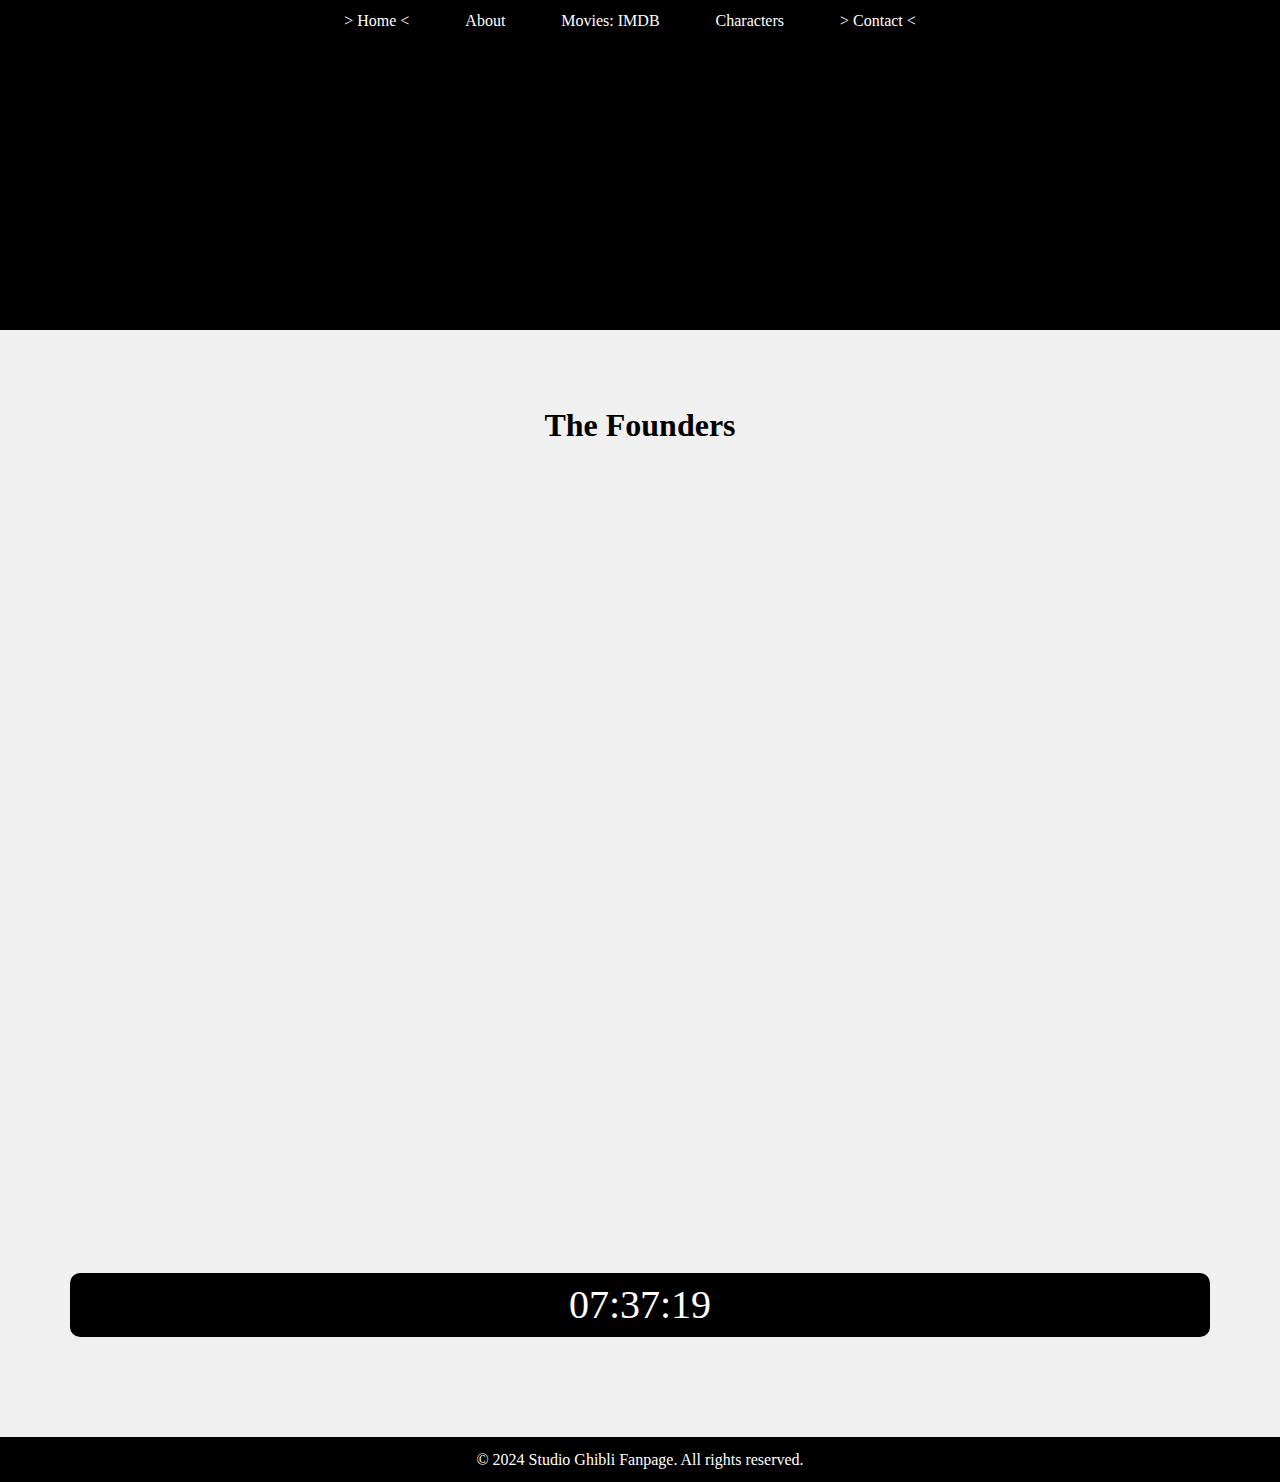
<file: web_proj1-main/web_proj1-main/proiect tehnici/founders.html>
<!DOCTYPE html>
<html lang="en">
<head>
    <meta charset="UTF-8">
    <meta name="viewport" content="width=device-width, initial-scale=1.0">
    <title>Studio Ghibli Fanpage</title>
    <link rel="icon" href="img/icon.png" type="image/png">
    <link rel="stylesheet" href="founders.css">
    <script src="founders.js"></script>
</head>
<body>

    <header>
        <nav>
            <ul class="links">
                <li><a href="index.html"> &gt; Home &lt; </a>
                </li>

                <li><a href="#about">About</a>
                    <div class="dropdown">
                        <a href="history.html">The History</a>
                        <a href="founders.html">The Founders</a>
                        <a href="animation.html">Animation</a>

                    </div>
                </li>
                <li><a href="#movies">Movies: IMDB</a>
                    <div class="dropdown">
                        <a href="https://www.imdb.com/title/tt0245429/">Spirited Away</a>
                        <a href="https://www.imdb.com/title/tt0095327/">Grave of the Fireflies</a>
                        <a href="https://www.imdb.com/title/tt0097814/">Kiki's Delivery Service</a>
                        <a href="https://www.imdb.com/title/tt0096283/">My Neighbor Totoro</a>
                    </div>
                </li>
                <li><a href="#characters">Characters</a>
                    <div class="dropdown">
                        <a href="index.html#chihiro">Chihiro</a>
                        <a href="index.html#seita">Seita</a>
                        <a href="index.html#kiki">Kiki</a>
                        <a href="index.html#totoro">Totoro</a>
                    </div>
                </li>
                <li><a href="index.html#contact"> &gt; Contact &lt;</a>
                </li>
            </ul>
        </nav>
    
    
    
        <div class = "container-header">
         
          <img src="img/Foundation-x-Studio-Ghibli.jpg" alt="history" class="fade-in-image">
        
          <div class="titlu-header overlay">
            <span>The<br>Founders</span>
          </div>
        </div>
          
    </header>

    <main>
        <section id="founders">
            <h1>The Founders</h1>
            
            <div class="grid-container">
                <div class="grid-item">
                    <img src="img/Miyazaki-Hayao-2008.webp" alt="Founder 1">
                    <h2>Hayao Miyazaki</h2>
                    <p>"Movies are a medium for expressing our dreams. It’s not just about entertainment."</p>
                    <br>
                    <p>Hayao Miyazaki is a Japanese animator, filmmaker, screenwriter, author, and co-founder of Studio Ghibli. He is renowned for his imaginative films, characterized by their profound themes, detailed animation, and strong environmental and pacifist themes. Miyazaki's notable works include "My Neighbor Totoro," "Spirited Away," and "Princess Mononoke."</p>
                </div>
                <div class="grid-item">
                    <img src="img/takahata.webp" alt="Founder 2">
                    <h2>Isao Takahata</h2>
                    <p>"Animation is not the art of drawings that move but the art of movements that are drawn."</p>
                    <br>
                    <p>Isao Takahata was a Japanese film director, screenwriter, and producer. He co-founded Studio Ghibli with Hayao Miyazaki and Toshio Suzuki. Takahata is best known for his films "Grave of the Fireflies," "Only Yesterday," and "The Tale of the Princess Kaguya."</p>
                </div>
                <div class="grid-item">
                    <img src="img/Toshio-Suzuki-studio-ghibli.jpg" alt="Founder 3">
                    <h2>Toshio Suzuki</h2>
                    <p>"Ghibli is a big family that has managed to create the films that we've been able to make because we're like a family."</p>
                    <br>
                    <p>Toshio Suzuki is a Japanese film producer, screenwriter, and former president of Studio Ghibli. He played a crucial role in the establishment and success of Studio Ghibli, producing many of its acclaimed films. Suzuki is known for his collaboration with Hayao Miyazaki and Isao Takahata, contributing to the studio's unique storytelling style.</p>
                </div>
            </div>
            <div id="clock"></div>
        </section>
    </main>
    


   

    <footer>
        <p>&copy; 2024 Studio Ghibli Fanpage. All rights reserved.</p>
    </footer>
</body>
</html>
</file>
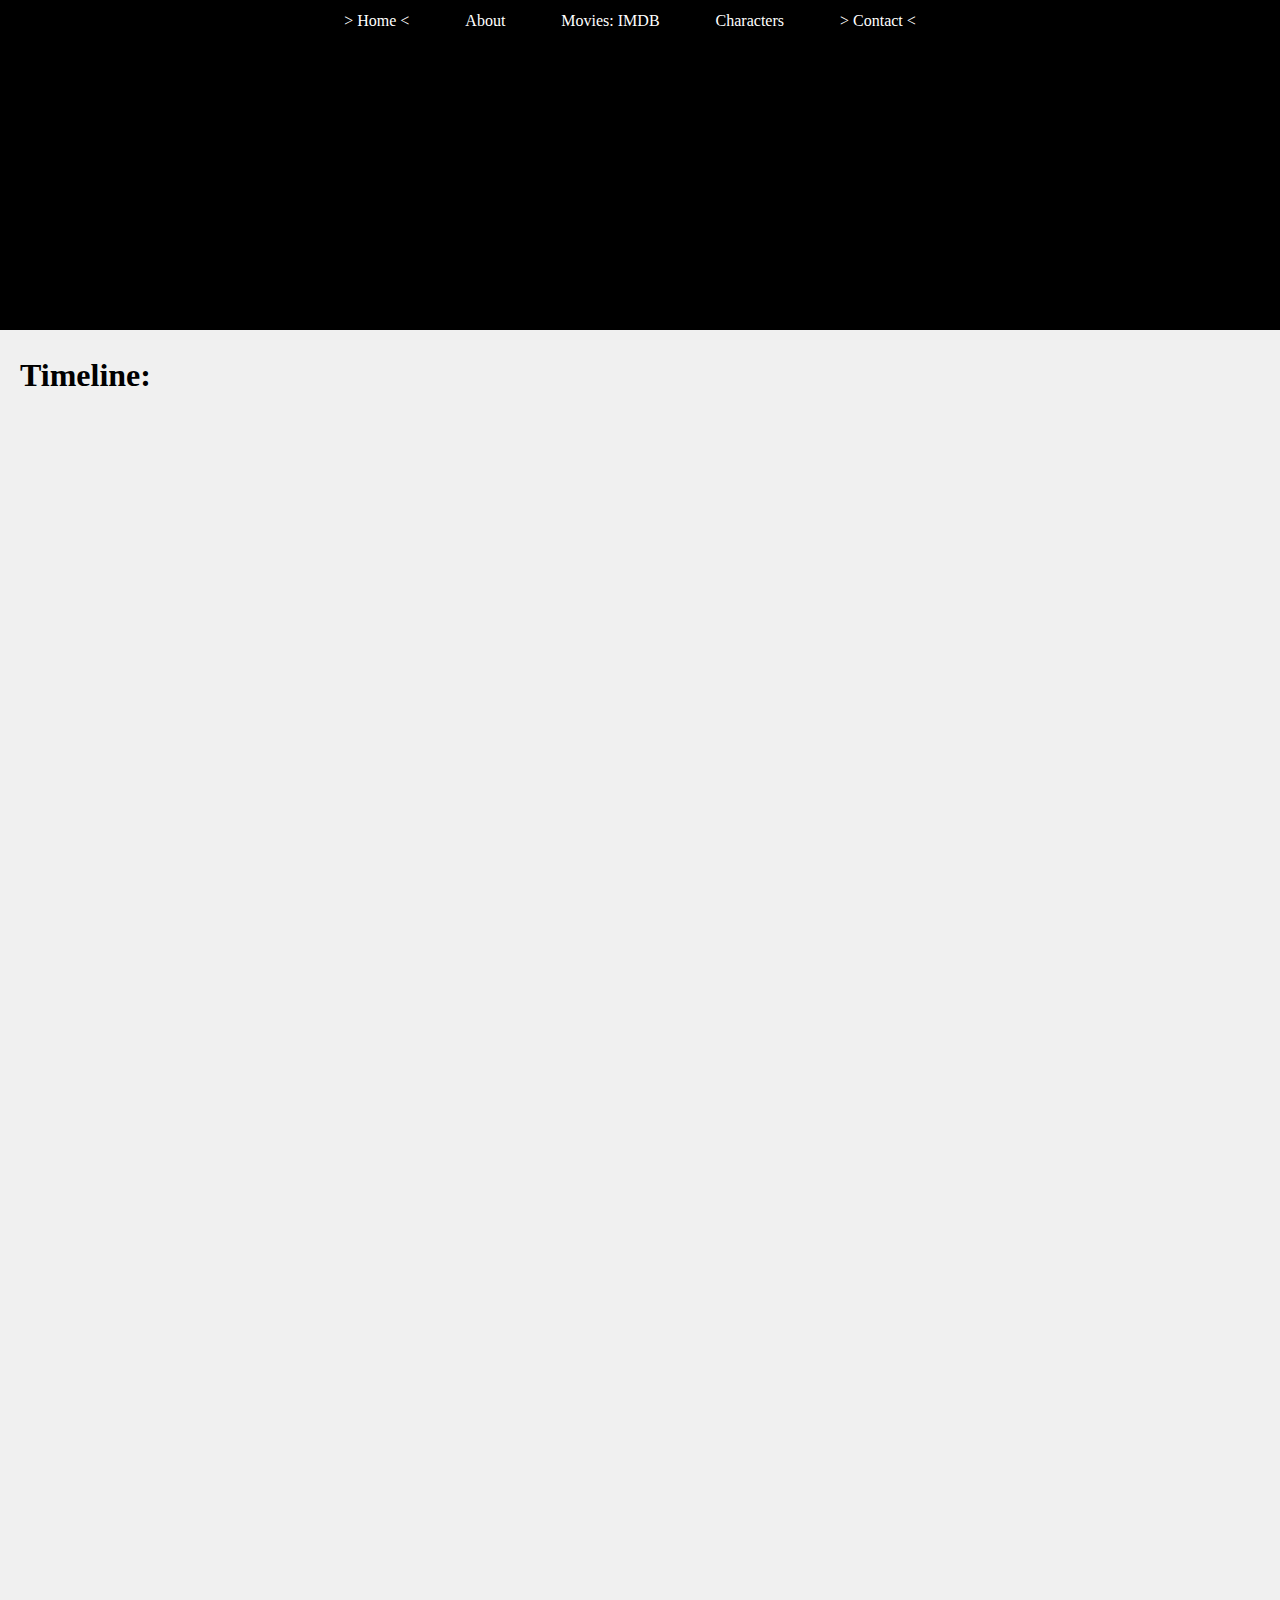
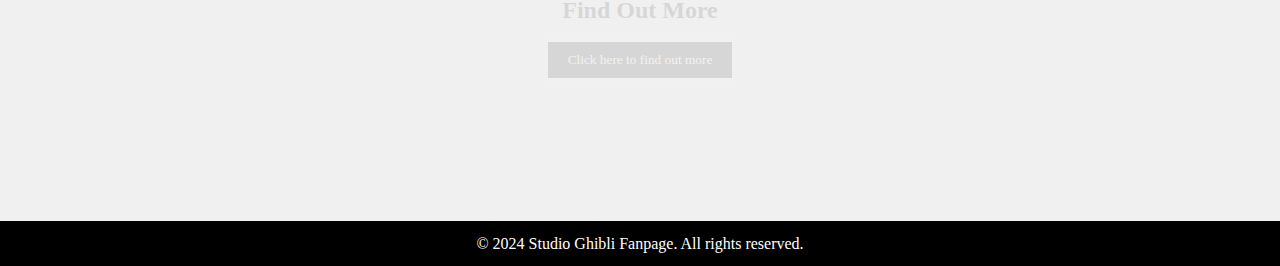
<file: web_proj1-main/web_proj1-main/proiect tehnici/history.html>
<!DOCTYPE html>
<html lang="en">
<head>
    <meta charset="UTF-8">
    <meta name="viewport" content="width=device-width, initial-scale=1.0">
    <title>Studio Ghibli Fanpage</title>
    <link rel="icon" href="img/icon.png" type="image/png">
    <link rel="stylesheet" href="history.css">
    <script src="history.js"></script>
</head>
<body>

    <header>
        <nav>
            <ul class="links">
                <li><a href="index.html"> &gt; Home &lt; </a>
                </li>

                <li><a href="#about">About</a>
                    <div class="dropdown">
                        <a href="history.html">The History</a>
                        <a href="founders.html">The Founders</a>
                        <a href="animation.html">Animation</a>

                    </div>
                </li>
                <li><a href="#movies">Movies: IMDB</a>
                    <div class="dropdown">
                        <a href="https://www.imdb.com/title/tt0245429/">Spirited Away</a>
                        <a href="https://www.imdb.com/title/tt0095327/">Grave of the Fireflies</a>
                        <a href="https://www.imdb.com/title/tt0097814/">Kiki's Delivery Service</a>
                        <a href="https://www.imdb.com/title/tt0096283/">My Neighbor Totoro</a>
                    </div>
                </li>
                <li><a href="#characters">Characters</a>
                    <div class="dropdown">
                        <a href="index.html#chihiro">Chihiro</a>
                        <a href="index.html#seita">Seita</a>
                        <a href="index.html#kiki">Kiki</a>
                        <a href="index.html#totoro">Totoro</a>
                    </div>
                </li>
                <li><a href="index.html#contact"> &gt; Contact &lt;</a>
                </li>
            </ul>
        </nav>
    
      
        <div class = "container-header">
         
          <img src="img/kikis_delivery_service.png" alt="history" class="fade-in-image">
        
          <div class="titlu-header overlay">
            <span>Our<br>History</span>
          </div>
        </div>
          
    </header>


    <main>
        <section id="history">
            <h1 id="time_title">Timeline:</h1>
    
            <div class="timeline">
                <div class="event" style="--animation-delay: 0s;">
                    <div class="event-image">
                        <img src="img/Foundation-x-Studio-Ghibli.jpg" alt="Event 1">
                    </div>
                    <div class="event-description">
                        <h2>1985</h2>
                        <p>Studio Ghibli is founded.</p>
                    </div>
                </div>
                
                <div class="event" style="--animation-delay: 0.7s;">
                    <div class="event-image">
                        <img src="img/Castle-in-the-Sky.avif" alt="Event 2">
                    </div>
                    <div class="event-description">
                        <h2>1986</h2>
                        <p>Release of their first feature film, "Laputa: Castle in the Sky."</p>
                    </div>
                </div>
                
                <div class="event" style="--animation-delay: 1.4s;">
                    <div class="event-image">
                        <img src="img/My-Neighbor-Totoro.jpg" alt="Event 3">
                    </div>
                    <div class="event-description">
                        <h2>1988</h2>
                        <p>"My Neighbor Totoro" is released.</p>
                    </div>
                </div>
                
                <div class="event" style="--animation-delay: 2s;">
                    <div class="event-image">
                        <img src="img/mononoke.jpg" alt="Event 4">
                    </div>
                    <div class="event-description">
                        <h2>1997</h2>
                        <p>"Princess Mononoke" becomes the highest-grossing film in Japan at that time.</p>
                    </div>
                </div>
                
                <div class="event" style="--animation-delay: 2.3s;">
                    <div class="event-image">
                        <img src="img/spirited-away.jpeg" alt="Event 5">
                    </div>
                    <div class="event-description">
                        <h2>2001</h2>
                        <p>"Spirited Away" wins the Academy Award for Best Animated Feature.</p>
                    </div>
                </div>
                
                <div class="event" style="--animation-delay: 2.8s;">
                    <div class="event-image">
                        <img src="img/ponyo.png" alt="Event 6">
                    </div>
                    <div class="event-description">
                        <h2>2013</h2>
                        <p>Hayao Miyazaki announces his retirement.</p>
                    </div>
                </div>
                
                <div class="event" style="--animation-delay: 3.5s;">
                    <div class="event-image">
                        <img src="img/kikis_delivery_service.png" alt="Event 7">
                    </div>
                    <div class="event-description">
                        <h2>2017</h2>
                        <p>Miyazaki comes out of retirement to work on a new feature film.</p>
                    </div>
                </div>
            </div>

            <section id="find-out-more">
                <h2>Find Out More</h2>
                <button onclick="openWidget()">Click here to find out more</button>
            </section>
        
        </section>
    </main>
    

    <footer>
        <p>&copy; 2024 Studio Ghibli Fanpage. All rights reserved.</p>
    </footer>
</body>
</html>
</file>
<file: web_proj1-main/web_proj1-main/proiect tehnici/founders.css>
body, h1, h2, h3, p, ul, li {
    margin: 0;
    padding: 0;
  }
  
  html {
    height: 100%;
    font-family: "Inconsolata", cursive;
  }
  
  body {
    line-height: 1.6;
    background-color: #f0f0f0;
  }
  
  
  @media screen and (max-width: 768px) {
  
    body {
        font-size: 14px;
        line-height: 1.4;
    }
  }
  
  


header {
    background-color: #000;
    color: #fff;
    text-align: center;
    padding: 0px 0;
}

nav ul {
    list-style-type: none;
    text-align: center;
}

nav ul li {
    display: inline;
    margin-right: 20px;
}

nav ul li a {
    text-decoration: none;
    color: #000;
}

main {
    padding: 20px;
}

section {
    margin-bottom: 30px;
}

h2 {
    margin-bottom: 10px;
}



.container-header{
    position: relative;

  }
  
  .overlay {
    position: absolute;
    top: 0;
    left: 0;
    width: 100%;
    height: 100%;
    display: flex;
    justify-content: center;
    align-items: center;
  }


.titlu-header {
    position: relative;
    text-align: center;
  }
  
  .titlu-header span {
    display: inline-block;
    font-size: 90px;
    color: #fff; 
    opacity: 0; 
  }
  
  .overlay::before {
    content: '';
    position: absolute;
    top: 0;
    left: 0;
    width: 100%;
    height: 100%;
    background: rgba(0, 0, 0, 0.5); 
  }

  
.fade-in-image {
    position: absolute;
    top: 0;
    left: 0;
    width: 100%;
    height: 100%;
    object-fit: cover; 
    opacity: 0; 
    animation: fadeInImage 2s ease forwards; 
}

  
  @keyframes fadeIn {
    0% {
      opacity: 0;
    }
    100% {
      opacity: 1;
    }
  }

@keyframes fadeInImage {
    0% {
        opacity: 0;
    }
    100% {
        opacity: 1;
    }
}
  
  .titlu-header span {
    animation: fadeIn 1.5s ease forwards;
  }
  


.links {
  list-style-type: none;
  padding: 0;
  margin: 0;
}

.links li {
  display: inline-block;
  position: relative;
}

.links li a {
  display: block;
  padding: 8px 16px;
  color: #fff;
  background-color: #000;
  text-decoration: none;
}

.links li:hover .dropdown {
  display: block;
}

.dropdown {
  display: none;
  position: absolute;
  top: 100%; 
  left: 0;
  background-color: #f9f9f9;
  min-width: 160px;
  z-index: 1;
}

.dropdown a {
  color: #000;
  padding: 10px;
  text-decoration: none;
  display: block;
}

.dropdown a:hover {
  background-color: #ddd;
}


#founders {
    padding: 50px;
    text-align: center;
}


.grid-container {
    display: grid;
    grid-template-columns: repeat(auto-fit, minmax(300px, 1fr));
    grid-gap: 20px;
}


.grid-item {
    background-color: #f2f2f2;
    padding: 20px;
    border-radius: 10px;
    box-shadow: 0 4px 8px rgba(0, 0, 0, 0.1);
    opacity: 0;
    animation: slideIn 1s forwards;
}


.grid-item img {
    width: 100%;
    height: auto;
    border-radius: 5px; 
}


@keyframes slideIn {
    0% {
        opacity: 0;
        transform: translateY(50px);
    }
    100% {
        opacity: 1;
        transform: translateY(0);
    }
}



footer {
    background-color: #000;
    color: #fff;
    text-align: center;
    padding: 10px 0;
}
</file>
<file: web_proj1-main/web_proj1-main/proiect tehnici/history.css>
body, h1, h2, h3, p, ul, li {
  margin: 0;
  padding: 0;
}

html {
  height: 100%;
  font-family: "Inconsolata", cursive;
}

body {
  line-height: 1.6;
  background-color: #f0f0f0;
}

@media screen and (max-width: 768px) {
  body {
    font-size: 14px;
    line-height: 1.4;
  }
}

header {
  background-color: #000;
  color: #fff;
  text-align: center;
  padding: 0px 0;
}

nav ul {
  list-style-type: none;
  text-align: center;
}

nav ul li {
  display: inline;
  margin-right: 20px;
}

nav ul li a {
  text-decoration: none;
  color: #000;
}

main {
  padding: 20px;
}

section {
  margin-bottom: 30px;
}

h2 {
  margin-bottom: 10px;
}

.container-header {
  position: relative;
}

.overlay {
  position: absolute;
  top: 0;
  left: 0;
  width: 100%;
  height: 100%;
  display: flex;
  justify-content: center;
  align-items: center;
}

.titlu-header {
  position: relative;
  text-align: center;
}

.titlu-header span {
  display: inline-block;
  font-size: 90px;
  color: #fff; 
  opacity: 0; 
}

/* Ensuring consistent sizing for the result element */
#result {
  width: 100%;
  min-height: 50px;
  box-sizing: border-box;
  padding: 10px;
  border: none;
  margin-top: 20px;
  display: flex;
  justify-content: center;
  align-items: center;
  text-align: center; /* Center text horizontally */
}


/* Basic CSS reset */
* {
  margin: 0;
  padding: 0;
  box-sizing: border-box;
}

/* Flexbox layout for widget body */
#widget-body {
  display: flex;
  flex-direction: column;
  justify-content: center;
  align-items: center;
  gap: 15px;
  padding: 20px;
  max-width: 100%;
  overflow: auto;
}

.widget-form {
  display: flex;
  flex-direction: column;
  justify-content: center;
  align-items: center;
  gap: 10px;
  width: 100%;
}

.widget-form input[type="text"],
.widget-form input[type="number"],
.widget-form input[type="range"],
.widget-form input[type="text"] {
  width: 80%; 
  max-width: 500px;
  height: 30px;
  display: block;
  margin: 0 auto;
  text-align: left;
  resize: both;
  overflow: auto;
  white-space: normal;
}

#question {
  height: 100px;
}

.gender-container {
  display: flex;
  justify-content: center;
  align-items: center;
  gap: 10px;
}

.newsletter {
  display: flex;
  justify-content: center;
  align-items: center;
  gap: 10px;
}

.widget-form button {
  padding: 10px 20px;
  background-color: #000;
  color: #fff;
  border: 3px solid;
  cursor: pointer;
  font-family: "Inconsolata", cursive;
  margin-top: 20px;
}

@media screen and (max-width: 768px) {
  .widget-form input[type="text"],
  .widget-form input[type="number"],
  .widget-form input[type="range"] {
      width: 90%; 
  }
}

@media screen and (max-width: 480px) {
  .widget-form input[type="text"],
  .widget-form input[type="number"],
  .widget-form input[type="range"] {
      width: 95%; 
  }
}


#find-out-more {
  display: flex;
  flex-direction: column;
  align-items: center;
  justify-content: center;
  text-align: center;
  height: 20vh;
}

#find-out-more h2 {
  margin-bottom: 10px;
}

#find-out-more button {
  padding: 10px 20px;
  background-color: #000;
  color: #fff;
  border: 3px solid;
  cursor: pointer;
  font-family: "Inconsolata", cursive;
}

.fade-in-image {
  position: absolute;
  top: 0;
  left: 0;
  width: 100%;
  height: 100%;
  object-fit: cover;
  opacity: 0;
  animation: fadeInImage 2s ease forwards;
}

@keyframes fadeIn {
  0% {
    opacity: 0;
  }
  100% {
    opacity: 1;
  }
}

@keyframes fadeInImage {
  0% {
    opacity: 0;
  }
  100% {
    opacity: 1;
  }
}

.titlu-header span {
  animation: fadeIn 1.5s ease forwards;
}

.links {
  list-style-type: none;
  padding: 0;
  margin: 0;
}

.links li {
  display: inline-block;
  position: relative;
}

.links li a {
  display: block;
  padding: 8px 16px;
  color: #fff;
  background-color: #000;
  text-decoration: none;
}

.links li:hover .dropdown {
  display: block;
}

.dropdown {
  display: none;
  position: absolute;
  top: 100%; 
  left: 0;
  background-color: #f9f9f9;
  min-width: 160px;
  z-index: 1;
}

.dropdown a {
  color: #000;
  padding: 10px;
  text-decoration: none;
  display: block;
}

.dropdown a:hover {
  background-color: #ddd;
}

.timeline {
  display: flex;
  flex-direction: column;
}

.event {
  display: flex;
  margin-bottom: 20px;
  position: relative;
  opacity: 0;
}

.event-image {
  width: 150px;
  height: 150px;
  overflow: hidden;
  border-radius: 50%;
  margin-right: 20px;
  transition: filter 0.5s ease;
}

.event-image img {
  width: 100%;
  height: 100%;
  object-fit: cover;
  border-radius: 50%;
  filter: grayscale(100%);
}

.event-description {
  flex: 1;
  text-align: center;
  font-weight: bold;
  color: #4F7942 ;
}

@keyframes fadeIn {
  from {
      opacity: 0;
      transform: translateY(20px);
  }
  to {
      opacity: 1;
      transform: translateY(0);
  }
}

.event {
  animation: fadeIn 1s ease forwards;
  animation-delay: var(--animation-delay);
}

.event:nth-child(odd) {
  flex-direction: row-reverse;
}

.event:hover .event-image img {
  filter: grayscale(0%); /* facem color cand hover */
}

footer {
    background-color: #000;
    color: #fff;
    text-align: center;
    padding: 10px 0;
}
</file>
